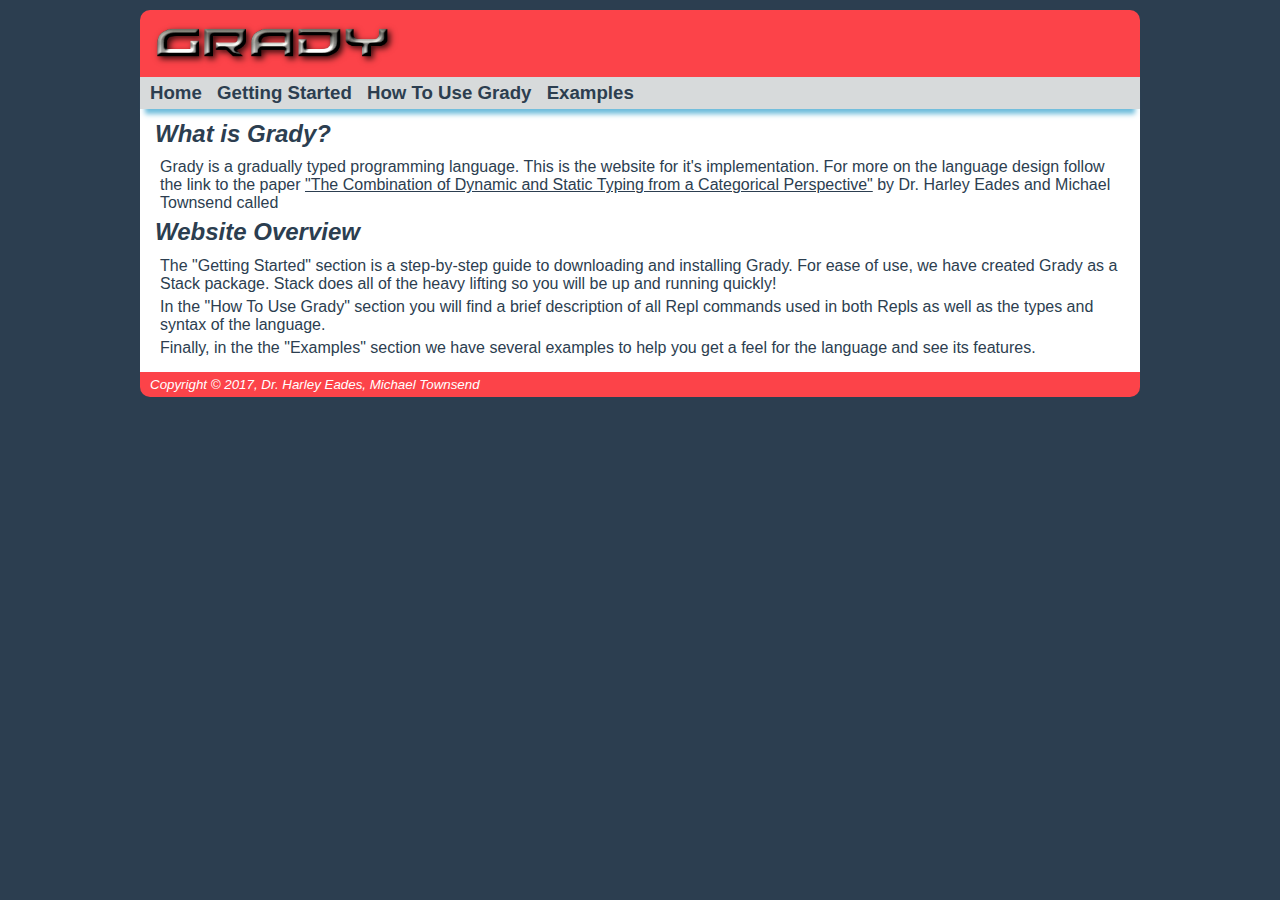
<file: Grady/index.html>
<!DOCTYPE html>
<html lang="en">
	<head>
		<title>Grady - Home</title>
		<meta charset="utf-8" />
		<link rel="stylesheet" type="text/css" href="grady.css">
	</head>
	<body>
	<div id="wrapper">
		<header>
            <h1><img  src="Images/logo_redBackground.png" alt="Grady Logo" width="250" height="57"></h1>
		</header>
		<nav>
			<ul>
				<li>
					<a href="/Grady">Home</a>
				</li>
                <li>
					<a href="GettingStarted.html">Getting Started</a>
				</li>
				<li>
					<a href="HowToUse.html">How To Use Grady</a>
				</li>
				<li>
					<a href="Examples.html">Examples</a>
				</li>
			</ul>
		</nav>
		<main>
            <h2>What is Grady?</h2>
            <p>Grady is a gradually typed programming language.  This is the website for it's implementation. For more on the language design follow the link to the paper <a target="blank" href="https://github.com/ct-gradual-typing/Papers/blob/master/MFPS17/main.pdf">"The Combination of Dynamic and Static Typing from a Categorical Perspective"</a> by Dr. Harley Eades and Michael Townsend called 
            </p>
            <h2>Website Overview</h2>
            <p>
                The "Getting Started" section is a step-by-step guide to downloading and installing Grady.  For ease of use, we have created Grady as a Stack package.  Stack does all of the heavy lifting so you will be up and running quickly!
            </p>
            <p>
                In the "How To Use Grady" section you will find a brief description of all Repl commands used in both 
                Repls as well as the types and syntax of the language.
            </p>
            <p>
                Finally, in the the "Examples" section we have several examples to help you get a feel for the language and see its features.
            </p>
			
		</main>
		<footer>
			Copyright &copy; 2017, Dr. Harley Eades, Michael Townsend
			<br>
        </footer>
		</div>
</body>
</html>
</file>
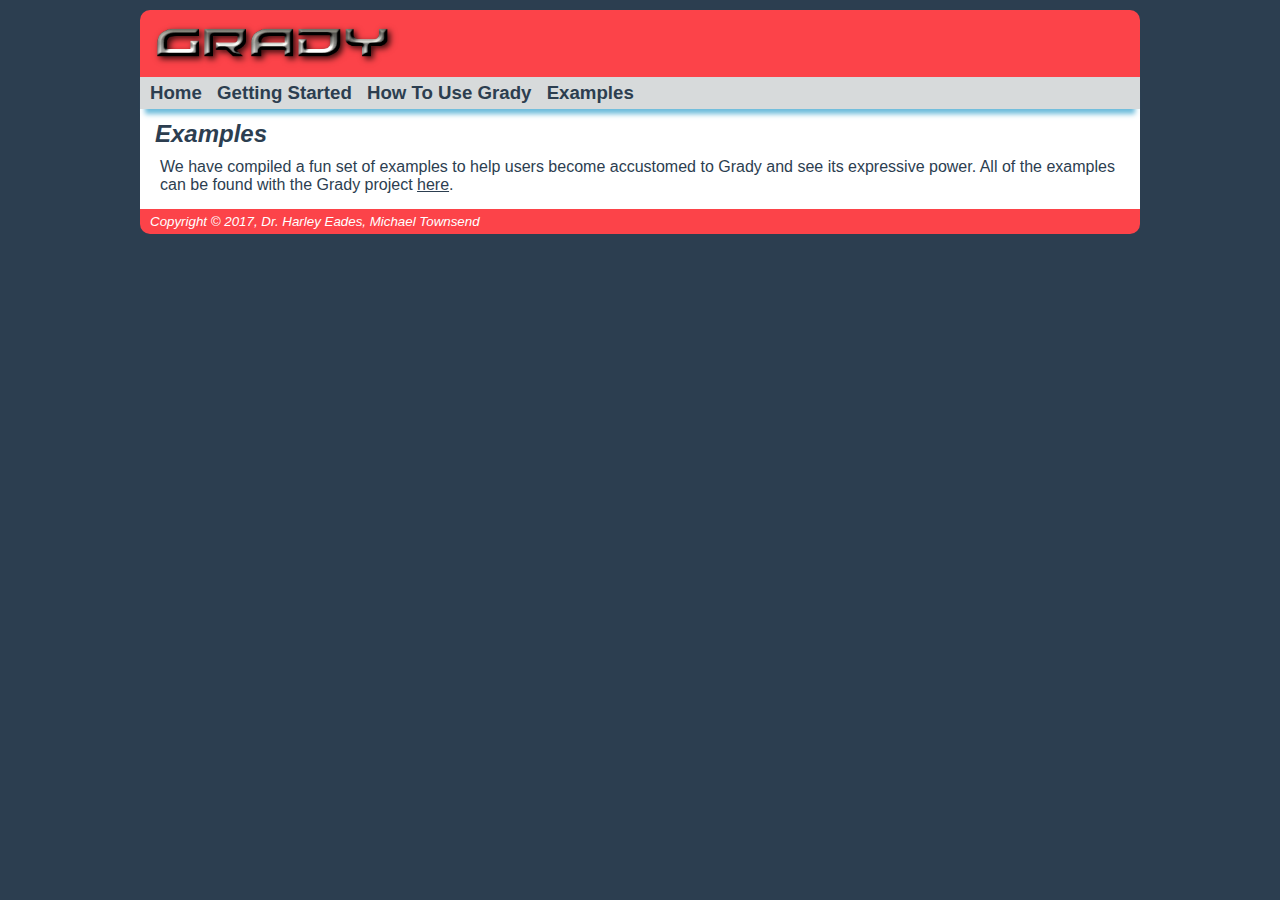
<file: Grady/Examples.html>
<!DOCTYPE html>
<html lang="en">
	<head>
		<title>Grady - Home</title>
		<meta charset="utf-8" />
		<link rel="stylesheet" type="text/css" href="grady.css">
	</head>
	<body>
	<div id="wrapper">
		<header>
            <h1><img  src="Images/logo_redBackground.png" alt="Grady Logo" width="250" height="57"></h1>
		</header>
		<nav>
			<ul>
				<li>
					<a href="/Grady">Home</a>
				</li>
                <li>
					<a href="GettingStarted.html">Getting Started</a>
				</li>
				<li>
					<a href="HowToUse.html">How To Use Grady</a>
				</li>
				<li>
					<a href="Examples.html">Examples</a>
				</li>
			</ul>
		</nav>
		<main>
        <h2>Examples</h2>
        <p>
            We have compiled a fun set of examples to help users become accustomed to Grady and see its expressive power.  All of the examples can be found with the Grady project <a target="blank" href="https://github.com/ct-gradual-typing/Grady/tree/master/Examples">here</a>.
        </p>
		</main>
		<footer>
			Copyright &copy; 2017, Dr. Harley Eades, Michael Townsend
			<br>
        </footer>
		</div>
</body>
</html>
</file>
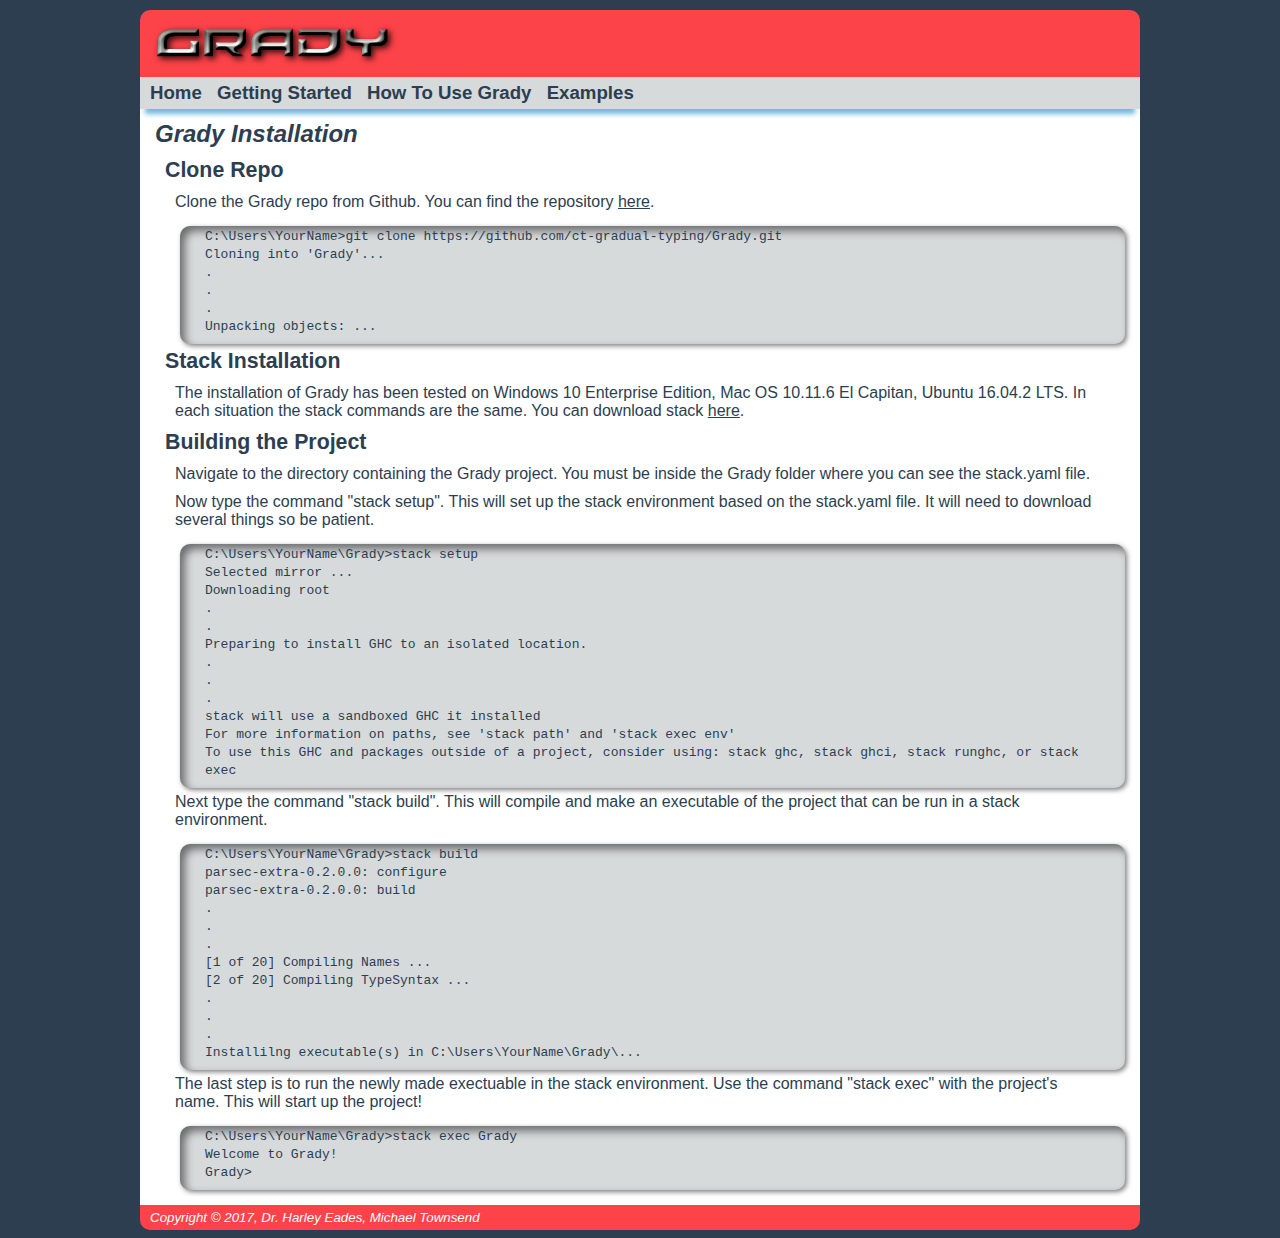
<file: Grady/GettingStarted.html>
<!DOCTYPE html>
<html lang="en">
	<head>
		<title>Getting Started</title>
		<meta charset="utf-8" />
		<link rel="stylesheet" type="text/css" href="grady.css">
        <script src="https://ajax.googleapis.com/ajax/libs/jquery/3.1.1/jquery.min.js"></script>
        <script>
            $(document).ready(function(){
                
                $(".examples").click(function(){
                    $(this).find("p").toggle();
                });
            });
            
        </script>
	</head>
	<body>
	<div id="wrapper">
		<header>
            <h1><img  src="Images/logo_redBackground.png" alt="Grady Logo" width="250" height="57"></h1>
		</header>
		<nav>
			<ul>
				<li>
					<a href="/Grady">Home</a>
				</li>
                <li>
					<a href="GettingStarted.html">Getting Started</a>
				</li>
				<li>
					<a href="HowToUse.html">How To Use Grady</a>
				</li>
				<li>
					<a href="Examples.html">Examples</a>
				</li>
			</ul>
		</nav>
		<main>
        <div id="gradyInstall">
                <h2>Grady Installation</h2>
                <div id="git">
                    <h3>Clone Repo</h3>
                    <p>
                        Clone the Grady repo from Github.  You can find the repository <a target="blank" href="https://github.com/ct-gradual-typing/Grady">here</a>.
                    </p>
                    <p class="codeSnippet">
                   <code>
                       C:\Users\YourName&gt;git clone https://github.com/ct-gradual-typing/Grady.git<br>
                       Cloning into 'Grady'...<br>
                       .<br>
                       .<br>
                       .<br>
                       Unpacking objects: ...
                   </code>
                </div>
                <div id="stackInstall">
                    <h3>Stack Installation</h3>
                    <p>
                        The installation of Grady has been tested on Windows 10 Enterprise Edition, Mac OS 10.11.6 El Capitan, Ubuntu 16.04.2 LTS.  In each situation the stack commands are the same.  You can download stack <a target="blank" href="https://docs.haskellstack.org/en/stable/README/#how-to-install">here</a>.
                    </p>
                    <h3>Building the Project</h3>
                    <p>
                        Navigate to the directory containing the Grady project. You must be inside the Grady folder where you can see the stack.yaml file.
                    </p>
                    
                    <p>
                        Now type the command "stack setup". This will set up the stack environment based on the stack.yaml file.  It will need to download several things so be patient.
                    </p>
                    <p class="codeSnippet">
                   <code>
                        C:\Users\YourName\Grady&gt;stack setup<br>
                        Selected mirror ...<br>
                        Downloading root<br>
                        .<br>
                        .<br>
                        Preparing to install GHC to an isolated location.<br>
                        .<br>
                        .<br>
                        .<br>
                        stack will use a sandboxed GHC it installed<br>
                        For more information on paths, see 'stack path' and 'stack exec env'<br>
                        To use this GHC and packages outside of a project, consider using: stack ghc, stack ghci, stack runghc, or stack exec
                   </code>
                   </p>
                    <p>
                        Next type the command "stack build".  This will compile and make an executable of the project that can be run in a stack environment.
                    </p>
                    <p class="codeSnippet">
                   <code>
                        C:\Users\YourName\Grady&gt;stack build<br>
                        parsec-extra-0.2.0.0: configure<br>
                        parsec-extra-0.2.0.0: build<br>
                        .<br>
                        .<br>
                        .<br>
                        [1 of 20] Compiling Names ...<br>
                        [2 of 20] Compiling TypeSyntax ...<br>
                        .<br>
                        .<br>
                        .<br>
                        Installilng executable(s) in C:\Users\YourName\Grady\...
                   </code>
                   </p>
                    
                    <p>
                        The last step is to run the newly made exectuable in the stack environment.  Use the command "stack exec" with the project's name.  This will start up the project!
                    </p>
                    <p class="codeSnippet">
                   <code>
                        C:\Users\YourName\Grady&gt;stack exec Grady<br>
                        Welcome to Grady!<br>
                        Grady>
                   </code>
                   </p>
                </div>
            </div>
		</main>
		<footer>
			Copyright &copy; 2017, Dr. Harley Eades, Michael Townsend
			<br>
        </footer>
		</div>
</body>
</html>
</file>
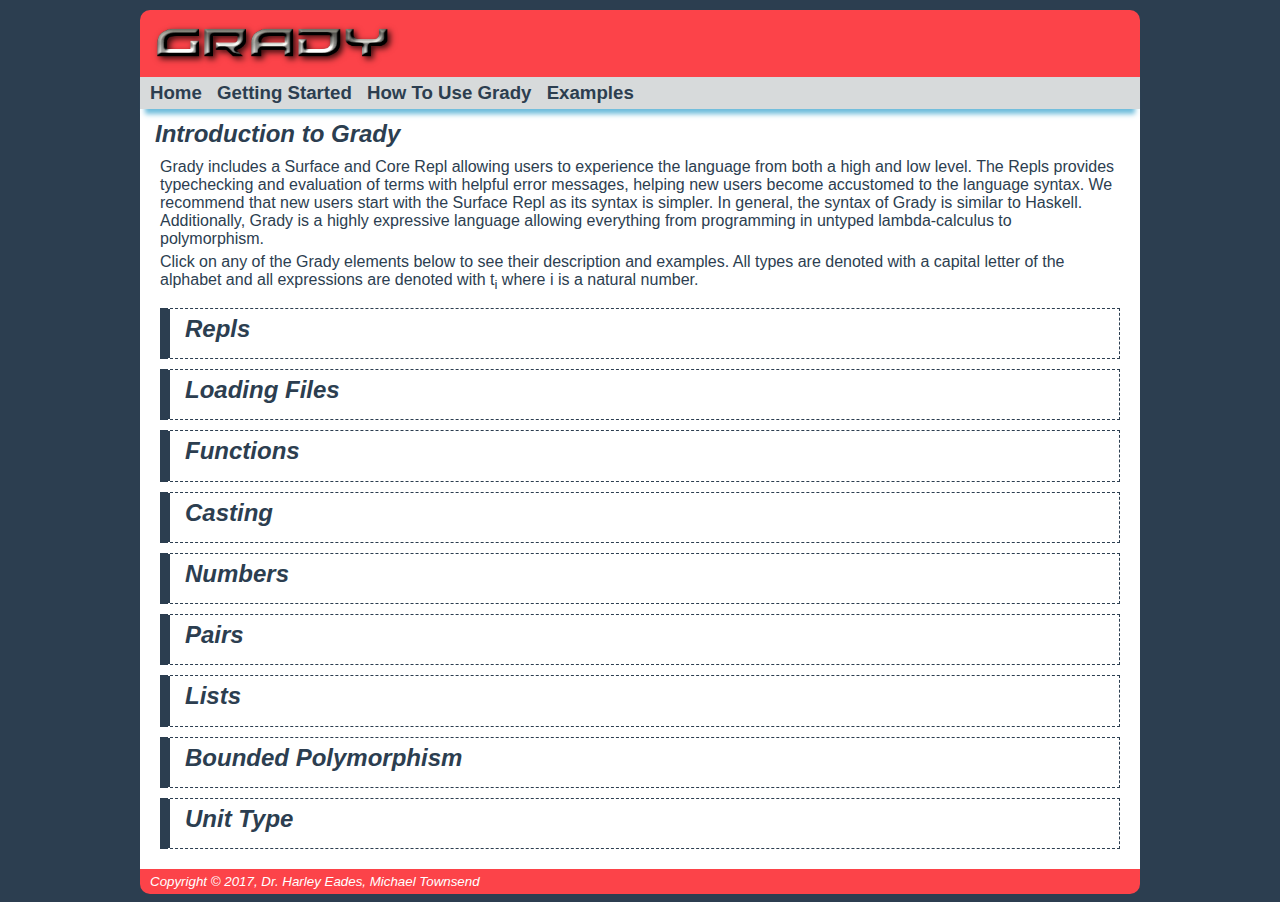
<file: Grady/HowToUse.html>
<!DOCTYPE html>
<html lang="en">
	<head>
		<title>How To Use Grady</title>
		<meta charset="utf-8" />
		<link rel="stylesheet" type="text/css" href="grady.css">
        <script src="https://ajax.googleapis.com/ajax/libs/jquery/3.1.1/jquery.min.js"></script>
        <script>
            $(document).ready(function(){
                
                $(".command h2").click(function(){
                    $(this).parent().find(".container").toggle();
                    $(this).removeClass('hover');
                });
                
                $(".command h2").mouseover(function(){
                    $(this).addClass('hover');
                });
                
                $(".command h2").mouseout(function(){
                    $(this).removeClass('hover');
                });
                
            });
            
        </script>
	</head>
	<body>
	<div id="wrapper">
		<header>
            <h1><img  src="Images/logo_redBackground.png" alt="Grady Logo" width="250" height="57"></h1>
		</header>
		<nav>
			<ul>
				<li>
					<a href="/Grady">Home</a>
				</li>
                <li>
					<a href="GettingStarted.html">Getting Started</a>
				</li>
				<li>
					<a href="HowToUse.html">How To Use Grady</a>
				</li>
				<li>
					<a href="Examples.html">Examples</a>
				</li>
			</ul>
		</nav>
		<main>
            <div id="Intro">
            <h2>Introduction to Grady</h2>
                <p>
                   Grady includes a Surface and Core Repl allowing users to experience the language from both a high and low level.  The Repls provides typechecking and evaluation of terms with helpful error messages, helping new users become accustomed to the language syntax.  We recommend that new users start with the Surface Repl as its syntax is simpler.  In general, the syntax of Grady is similar to Haskell. Additionally, Grady is a highly expressive language allowing everything from programming in untyped lambda-calculus to polymorphism.  
                </p>
                <p>
                    Click on any of the Grady elements below to see their description and examples.  All types are denoted with a capital letter of the alphabet and all expressions are denoted with t<sub>i</sub> where i is a natural number.
                </p>
            </div>
            <div id="repls" class="command">
                <h2>Repls</h2>
                <div class="container">
                    <h3>Main Repl</h3>
                    <p class="description">
                        By default, Grady boots up into the Main Repl.  You cannot do much here except pick which of the two primary Repls you would like to work in, Surface or Core.
                    </p>
                    <h4>Commands</h4>
                    <div class="commands">
                        <p>
                            <strong>:help (:h)</strong><br>
                            The help command will display the help window, which displays the following three commands.
                        </p>
                        <p>
                            <strong>:quit (:q)</strong><br>
                            The quit command will exit out of the program.
                        </p>
                        <p>
                            <strong>:surface-grady (:sg)</strong><br>
                            Using this command will enter the user into the Surface Repl.
                        </p>
                        <p>
                            <strong>:core-grady (:cg)</strong><br>
                            Using this command will enter the user into the Surface Repl.
                        </p>
                    </div>
                    <h4>Navigating Between Repls</h4>
                    <p class="example codeSnippet">
                        <code>
                            Welcome to Grady!<br>
                            Grady> :cg<br>
                            Core> :q<br>
                            Leaving Core Grady.<br>
                            Grady> <br>
                        </code>
                        <p>
                            In the above example, we navigated from the Main Repl to the Core Repl and back.  Now consider moving from the Main Repl into the Surface Repl and back, followed by exiting the Main Repl.
                        </p>
                    </p>
                    <p class="example codeSnippet">
                        <code>
                            Grady> :sg<br>
                            Surface> :q<br>
                            Leaving Surface Grady.<br>
                            Grady> :q<br>
                            Goodbye!
                        </code>
                    </p>
                    <h3>Core Repl</h3>
                    <p class="description">
                        The Core Repl provides the lower level or core, view of Grady.  It is quite powerful but forces stricter typing constraints on the programmer.  The Core and Surface Repls are similar in functionality except that the Core Repl has an added feature.  You may make free variables and store them in the context for the purpose of evaluating Church Encodings!  The context is stateful memory containing the definitions that the user defines in the Repl or loads from a file.  See below for the syntax on how to do this.
                    </p>
                    <h4>Commands</h4>
                    <div class="commands">
                        <p>
                           <strong>:help (:h)</strong><br>
                           At any time in the Repl use this command to enter into the help menu.  From here you 
                           will see a list of all commands available.
                        </p>    
                        <p>
                            <strong>:type (:t) &lt;term&gt;</strong><br>
                            This command allows you to typecheck a term.  If the term typechecks, the term's type is 
                            returned.  If the term does not typecheck, then the appropriate error message is returned.
                        </p>
                        <p>
                           <strong>:show (:s) &lt;term&gt;</strong><br>
                           The show command will display the abstract syntax type of the provided term.
                        </p>
                        <p>
                           <strong>:unfold (:u) &lt;term&gt;</strong><br>
                           Unfold displays your term and where appropriate substitutes terms from 
                           the context into your term.  In this way a function that is composed of several
                           other functions can be seen in it entirety.  
                        </p>
                        <p>
                           <strong>:dump (:d)</strong><br>
                           The dump command will display the terms in the context.  These will be displayed in the form
                           <strong>let &lt;variable&gt; = &lt;term&gt;</strong>.
                        </p>
                        <p>
                            <strong>:quit (:q)</strong><br>
                            At any time in the Repl use this command to exit the Repl.  If you are in either the Core or Surface Repl, you will be returned to the Main Repl.  If you were in the Main Repl already, you will exit the program.
                        </p>
                    </div>
                    <h3>Term Variable Binding</h3>
                    <div class="section">
                        <p>
                            Syntax: let x = t<sub>1</sub>
                        </p>
                        <p>
                           Using the <strong>let</strong> keyword binds a term to a variable.  The variable persists in the context and can be viewed using the <strong>:dump</strong> command. All bindings must typecheck.
                        </p>
                    </div>
                    <h4>Loading Definitions and Type Checking Example</h4>
                    <p class="example codeSnippet">
                    <code>
                        Core> let true = \(p:?)->\(q:?)->p<br>
                        Core> :type true<br>
                        ? -> ? -> ?<br>
                        Core> let false = \(p:?)->\(q:?)->q<br>
                        Core> :dump<br>
                        ["let true = \\(p:?).\\(q:?).p","let false = \\(p:?).\\(q:?).q"]<br>
                        Core> true<br>
                        \(p:?).\(q:?).p
                    </code>
                    </p>
                    <p>
                        As you can see, we added the Church-Encoded definitions of true and false to the context.  We checked the type of true by using the <strong>:type</strong> command.  Then we examined whether true and false were actually added to the context by using the <strong>:dump</strong> command.  Lastly, we asked for the definition of true and the Repl responded by printing it out.
                    </p>
                    <h3>Free Variables</h3>
                    <div class="section">
                        <p>
                            Type: A
                        </p>
                        <p>
                            Syntax: :decvar (:dv) x : A
                        </p>
                        <p>
                            Used for testing purposes.
                        </p>
                    </div>
                    <h3>Surface Repl</h3>
                    <p class="description">
                        The Surface Repl allows the programmer to omit type annotations in many scenarios. This makes the life of a programmer easier but obscures the detail of what is occuring at the lower level.
                    </p>
                    <h4>Commands</h4>
                    <div class="commands">
                        <p>
                            The commands for both the Core and Surface Repl are exactly the same.
                        </p>
                    </div>
                    <h4>Surface Grady Example</h4>
                    <p class="example codeSnippet">
                    <code>Grady> :sg<br>
                          Surface> let pred = \(n:Nat) -> case n of 0 -> 0, (succ n')-> n'<br>
                          Surface> pred 8<br>
                          7
                    </code>
                    </p>
                    <p>Here we defined the predecessor function.</p>
                </div>
            </div>
            <div id="gFiles" class="command">
                <h2>Loading Files</h2>
                <div class="container">
                    <h3>Grady Files</h3>
                    <p>
                        Grady files follow a strict format, very similar to Haskell.  Declaring a function is a two line process.  On the first line you must declare the function's name, followed by a    colon, followed by the function's type.  The second line must also start with the function's name, followed by an equals sign and then the function's definition and a semicolon. For example:<br>
                        <p class="codeSnippet">
                            <code>
                                true : ? -> ? -> ?<br>
                                true = \(p:?)->\(q:?)->p;
                            </code>
                        </p>
                    </p>
                    <h3>Importing Grady Files</h3>
                    <p>
                        Importing a Grady file into another Grady file is easy and is very similar to Haskell syntax.  On the first line of your file you must use the keyword <strong>import</strong> followed by the name of the file you would like to import, followed by a semicolon.
                    </p>
                    <p class="codeSnippet">
                        <code>
                            import Naturals;<br><br>
                            
                            
                            true : ? -> ? -> ?<br>
                            true = \(p:?)->\(q:?)->p;
                            
                        </code>
                    </p>
                    <p>
                        As you can see we have started a Grady file with importing another Grady filed named <strong>Naturals</strong>.  From here we have defined our Church-Encoded definition of true.  We are also able to use definitions from the <strong>Naturals</strong> file now.
                    </p>
                    <h3>Loading Grady Files</h3>
                    <p>
                        Loading a Grady file into the Repl is done using the keyword <strong>:load (:l)</strong>, which is very similar to Haskell syntax.  You may load an external file of definitions using this command.  These files are requred to have the extention ".gry".  The terms are all typechecked and then added to the context where they are usable in the Repl.  The loading is done lazily, so if you have several definitions in your external file and the third one does not typecheck, the first two will still be loaded into the context.<br><br>
                        
                        A word of caution.  When loading a file into a Repl, realize that any values in the context will be overwritten by the values being loaded from the file.  For instance, if you load one file into the Repl and then a second file.  Only the items from the second file will be found in the context, as the items from the first file have been overwritten. For example lets assume we are in the Core Repl, let's import a file:
                    </p>
                    <p class="codeSnippet">
                        <code>
                            Core> :load ../Examples/Core/ChurchEncodings.gry
                        </code>
                    </p>
                    <p>
                        Now let's verify that we loaded the file and that it's contents were added to the context.
                    </p>
                    <p class="codeSnippet">
                        <code>
                            Core> :dump<br>
["let squashar = \\(x:? -> ?).squash<? -> ?> x","let splitar = \\(x:?).split<? -> ?> x","let squashpd = \\(x:(?,?)).squash<(?,?)> x","let splitpd = \\(x:?).split<(?,?)> x",...]
                        </code>
                    </p>
                    <p>
                        We can now see the contents from the file printed out.  You can access this same file, called Church-Encodings, from the Grady project <a targe="blank" href="https://github.com/ct-gradual-typing/Grady/blob/master/Examples/Core/ChurchEncodings.gry">here</a>.  This file depends on another example file, Skeleton.gry, which can be found <a target="blank" href="https://github.com/ct-gradual-typing/Grady/blob/master/Examples/Core/Skeleton.gry">here</a>.  The Skeleton file does not need to be added to the Repl but just in the same folder as the Church-Encodings file.  What happens is that since the Church-Encodings file depends on the Skeleton file, both are imported into the Repl.
                    </p>
                    <p>
                        Now consider if we load a different file into the Repl.
                    </p>
                    <p class="codeSnippet">
                        <code>
                            Core> :load ../Examples/Core/Pair.gry<br>
                            Core> :dump<br>
                            ["let true = \\(p:?).\\(q:?).p","let false = \\(p:?).\\(q:?).q","let pair = \\(x:?).\\(y:?).\\(z:? -> ? -> ?).(z x) y","let first = \\(p:(? -> ? -> ?) -> ?).p (\\(p:?).\\(q:?).p)","let second = \\(p:(? -> ? -> ?) -> ?).p (\\(p:?).\\(q:?).q)",...]
                        </code>
                    </p>
                    <p>
                        As you can see the previous contents of the context have been overwritten and replaced with the definitions of the Pair file; this is also included in the project and can be found <a target="blank" href="https://github.com/ct-gradual-typing/Grady/blob/master/Examples/Core/Pair.gry">here</a>.
                    </p>
                </div>
            </div>
            
            <div id="functionSection" class="command">
                <h2>Functions</h2>
                    <div class="container">
                        <h3>&lambda;-adstraction</h3>
                        <div class="section">
                            <p>
                                Type: A -> B
                            </p>
                            <p>
                                Syntax: \(x: A) -> t
                            </p>
                        </div>
                        <h3>Function Application</h3>
                        <div class="section">
                            <p>
                                Type: B
                            </p>
                            <p>
                                Syntax: t<sub>1</sub> t<sub>2</sub></p>
                            </p>
                            <p>
                                Where t<sub>1</sub> : A -> B and t<sub>2</sub> : A.
                            </p>
                            <p class="example">
                                Example:<br>
                                 <strong>:t \(m:Nat) -> \(f:Nat -> Nat) -> f m</strong><br>
                                Gives the result: <strong>Nat -> (Nat -> Nat) -> Nat</strong>
                            </p>
                        </div>
                    </div>
                </div>
            <div id="castingSection" class="command">
                <h2>Casting</h2>
                <div class="container">
                    <h3>Unknown Type</h3>
                    <div class="section">
                        <p>
                            Type: ?
                        </p>
                        <p>
                            This is the type of all untyped programs.  All Simple types can be casted to the Unknown type.
                        </p>
                    </div>
                    <h3>Boxing</h3>
                    <div class="section">
                        <p>
                            Type: A -> ?
                        </p>
                        <p>
                            Syntax: box&lt;A&gt; t
                        </p>
                        <p>
                            Boxing t will cast it from type A into the Unknown type.
                        </p>
                    </div>
                    <h3>Unboxing</h3>
                    <div class="section">
                        <p>
                            Type: ? -> A
                        </p>
                        <p>
                            Syntax: unbox&lt;A&gt; t
                        </p>
                    </div>
                    <h3>Splitting</h3>
                    <div class="section">
                        <p>
                            Type: ? -> (? -> ?)
                        </p>
                        <p>
                            Syntax: split&lt;? -> ?&gt; t
                        </p>
                        <p>
                            <strong>Note: </strong>This is only used in the Core Repl.
                        </p>
                    </div>
                    <h3>Squashing</h3>
                    <div class="section">
                        <p>
                            Type: (? -> ?) -> ?
                        </p>
                        <p>
                            Syntax: squash&lt;A&gt; t
                        </p>
                        <p>
                            <strong>Note: </strong>This is only used in the Core Repl.
                        </p>
                    </div>
                </div>
            </div>                    
            <div id="numbersSection" class="command">
                <h2>Numbers</h2>
                 <div class="container">
                    <h3>Natural Number Type</h3>
                    <div class="section">
                        <p>
                            Type: Nat
                        </p>
                    </div>
                    <h3>Successor</h3>
                    <div class="section">
                        <p>
                            Type: Nat -> Nat
                        </p>
                        <p>
                            Syntax: succ t
                        </p>
                        <p>
                            This returns the successor value of the given term t.
                        </p>
                    </div>
                    <h3>Zero</h3>
                    <div class="section">
                        <p>
                            Type: Nat
                        </p>
                        <p>
                            Syntax: 0
                        </p>
                        <p>
                            The base of natural numbers.
                        </p>
                    </div>
                    <h3>Natural Number Eliminator</h3>
                    <div class="section">
                        <p>
                            Type: A
                        </p>
                        <p>
                            Syntax: case t of 0 -> t<sub>1</sub>, (succ x) -> t<sub>2</sub></strong>
                        </p>
                        <p>
                            Where t : Nat, t<sub>1</sub> A, t<sub>2</sub> : Nat -> A
                            This allows the user to case split over natural numbers.
                        </p>
                    </div>
                </div>
            </div>
            <div id="pairSection" class="command">
                <h2>Pairs</h2>
                <div class="container">
                    <h3>Pair</h3>
                    <div class="section">
                        <p>
                            Type: (A,B)
                        </p>
                        <p>
                            Syntax: (t<sub>1</sub>,t<sub>2</sub>)
                        </p>
                        <p>
                            The pair type takes two terms and maintains them
                            as a tuple.  The terms may be of different types.
                        </p>
                    </div>
                    <h3>First Projection</h3>
                    <div class="section">
                        <p>
                            Type: A
                        </p>
                        <p>
                            Syntax: fst t
                        </p>
                        <p>
                            Where t : (A,B)<br>
                            This returns the first projection of a pair.  
                        </p>
                    </div>
                    <h3>Second Projection</h3>
                    <div class="section">
                        <p>
                            Type: B
                        </p>
                        <p>
                            Syntax: snd t
                        </p>
                        <p>
                            Where t : (A,B)<br>
                            This returns the second projection of a pair. 
                        </p>
                    </div>
                </div>
            </div>
            <div id="listSection" class="command">
                <h2>Lists</h2>
                <div class="container">
                    <h3>Empty List</h3>
                    <div class="section">
                        <p>
                            Type: List[A]
                        </p>
                        <p>
                            Syntax: []
                        </p>
                        <p>
                            An empty list is denoted as such.
                        </p>
                    </div>
                    <h3>Expanded Lists</h3>
                    <div class="section">
                        <p>
                            Type: [A]
                        </p>
                        <p>
                            Syntax: [t<sub>1</sub>,t<sub>2</sub>,...]
                        </p>
                        <p>
                            Where each t<sub>i</sub> : A
                        </p>
                    </div>
                    <h3>Cons</h3>
                    <div class="section">
                        <p>
                            Type: [A]
                        </p>
                        <p>
                            Syntax: t<sub>1</sub>::[ts]
                        </p>
                        <p>
                            Where t : A<br>
                            Cons concatenates a term of a specific type with a list of terms of the same type. 
                        </p>
                    </div>
                    <h3>List Eliminator</h3>
                    <div class="section">
                    <p>
                        Type: B
                    </p>
                    <p>
                        Syntax: case t<sub>1</sub> of [] -> t<sub>2</sub>, (a::[a]) -> t<sub>3</sub>
                    </p>
                    <p>
                        t<sub>1</sub> : list of A, t<sub>2</sub> : B, t3 : A<br>
                        This allows the user to case split over lists.
                    </p>
                    </div>
                </div>
            </div>
            <div id="polySection" class="command">
                <h2>Bounded Polymorphism</h2>
                <div class="container">
                    <h3>Simple</h3>
                    <div class="section">
                        <p>
                            Syntax: Simple
                        </p>
                        <p>
                            This is the type bounds used to restrict to Simple types only, any non-polymorphic type.
                        </p>
                    </div>
                    <h3>Typed Lamdbas</h3>
                    <div class="section">
                        <p>
                            Type: [A|X]C
                        </p>
                        <p>
                            Syntax: forall (X&lt;:A).B
                        </p>
                        <p>
                            Where t:Forall (X&lt;B).C and A is a subtype of B.
                        </p>
                        <p class="example">
                            Example:
                            <p class="codeSnippet">
                                <code>
                                    \(X&lt;:?) -> \(x:X) -> x
                                </code>
                            </p>
                            <p>
                            This is the identity function. And gives the result:
                            </p>
                            <p class="codeSnippet">
                                <code>
                                forall (X&lt;:?).(X -> X)
                                </code>
                            </p>
                        </p>
                    </div>
                    <h3>Type Variable Binding</h3>
                    <div class="section">
                        <p>
                            Syntax: \(X &lt;: A)
                        </p>
                        <p>
                            This indicates that X is a subtype of the given type, A.
                        </p>
                    </div>
                    <h3>Type Application</h3>
                    <div class="section">
                        <p>
                            Syntax: [A]t
                        </p>
                        <p>
                           This will apply type A to all type variables in t.
                        </p>
                        <p class="example">
                            Example:<br>
                            <p class="codeSnippet">
                                <code>
                                    <strong>\(m:Nat) -> ([Nat -> Nat]fix)<br>
                                        &emsp;&emsp;(\(r:Nat -> Nat) -><br>
                                        &emsp;&emsp;\(n:Nat) -> case n of 0 -> m, (succ n') -> succ (r n'))</strong>
                                </code>
                            </p>
                             
                            This is the definition for addition with natural numbers.
                        </p>
                    </div>
                    <h3>Top</h3>
                    <div class="section">
                        <p>
                            Type: T
                        </p>
                        <p>
                            All types are a subtype of Top.  For the definition of subtyping, please see the <a target="blank" href="https://github.com/ct-gradual-typing/Papers/blob/master/MFPS17/main.pdf">paper</a>.
                        </p>
                    </div>
                </div>
            </div>
            <div id="atomicSection" class="command">
                <h2>Unit Type</h2>
                <div class="container">
                    <div class="section">
                        <p>
                            Type: Unit
                        </p>
                        <p>
                            Syntax: Triv
                        </p>
                        <p>
                           The terminal object.
                        </p>
                    </div>
                </div>
            </div>
        </main>
        <footer>
                Copyright &copy; 2017, Dr. Harley Eades, Michael Townsend
                <br>
        </footer>
	</div>
</body>
</html>
</file>
<file: Grady/grady.css>
/* COLOR SCHEME: Knot Just Nautical*/

header, section, footer, aside, nav, main, article, figure {
 display: block;
}

/************************************************************/
/*Body Styling*/
/************************************************************/
body{
	font-family: Calibri, Helvetica, ARial, sans-serif;
	background-color:#2C3E50;
	color: #FFFFFF;
}

/************************************************************/
/*Index Styling*/
/************************************************************/
#wrapper{
	width: 1000px;
	margin-left: auto;
	margin-right: auto;
	margin-top: 10px;
}

#logo{
	float: right;
}
/************************************************************/
/*Header*/
/************************************************************/

header{
	color: #FFFFFF;
	background-color: #FC4349;
	background-position: right;
	background-repeat: no-repeat;
	border-radius: 10px 10px 0 0;
}

/************************************************************/
/*Main Styling*/
/************************************************************/
main{
	color:#2C3E50;
	background-color:#FFFFFF;
	padding: 10px;
	z-index: 0;
}

main a{
	color:#2C3E50;
}
/************************************************************/
/*Footer*/
/************************************************************/
footer{
	background-color: #FC4349;
	color: #FFFFFF;
	border-radius: 0 0 10px 10px;
	padding: 5px 10px;
	font-size: 10pt;
	font-style: italic;
}

footer a{
	color: #FFFFFF;
}

/************************************************************/
/*General Styling*/
/************************************************************/
#spacer{
    padding: 30px;
}

h1{
	margin: 0;
	padding: 5px 10px;
	font-size: 42pt;
	line-height: 36px;
	font-weight: lighter;
}

h2{
	margin: 0;
	padding: 0 5px 10px;
	font-size: 18pt;
	line-height: 22pt;
	font-weight: bold;
	font-style: italic;
}

h3{
	font-size: 16pt;
    padding: 0 15px 10px;
	font-weight: bold;
	margin: 0;
}

h4{
    padding: 0 20px 10px;
	font-weight: bold;
	margin: 0;
}

p{
    margin: 0;
	padding: 0 10px 5px;
}


/************************************************************/
/*Navigation styling*/
/************************************************************/

nav{
	color:#2C3E50;
	background-color:#D7DADB;
	padding: 5px 10px;
	font-size: 14pt;
	font-weight: bold;
	text-decoration: none;
	box-shadow: 0 10px 5px -5px #6DBCDB;
	position: relative;
}

nav a{
	text-decoration: none;
	color:#2C3E50;
}

nav ul{
	list-style-type: none;
	margin: 0;
	padding: 0;
}

nav ul li{
	display: inline;
	margin-right: 10px;
}

nav a:hover{
	border-top: 1px dashed #2C3E50;
	border-bottom: 1px dashed #2C3E50;
}



.command{
    border-left: 10px solid #2C3E50;
	border-bottom: 1px dashed #2C3E50;
	border-right: 1px dashed #2C3E50;
	border-top: 1px dashed #2C3E50;
	margin: 10px;
	padding: 5px 10px 5px 10px;
	overflow: auto;
}


#examplesIntro{
    padding: 20px 10px 20px 10px;
}
.churchExample{
    background-color:#D7DADB;
    margin: 5px 5px 5px 30px;
    padding: 0px 0px 0px 10px;
}

.section p{
    padding: 0 25px 10px;
}

.navRepl p{
    padding: 0 25px 10px;
}

#gFiles p{
    padding: 0 25px 10px;
}

#stackInstall p{
    padding: 0 25px 10px;
}

#git p{
    padding: 0 25px 10px;
}

.codeSnippet{
    background-color:#D7DADB;
    margin: 5px 5px 5px 30px;
    border-radius: 10px;
    box-shadow: 2px 2px 5px rgba(0,0,0,0.5),
            inset 5px 5px 8px rgba(0,0,0,0.5);
}

.container{
    padding: 0 25px 10px;
    display:none;
}

.description{
    padding: 0 20px 10px;
}

.commands{
    padding: 0 20px 10px;
}

.commands p{
    border-bottom: 1px solid #2C3E50;
}

.hover{
    background-color: #D7DADB;
}
</file>
